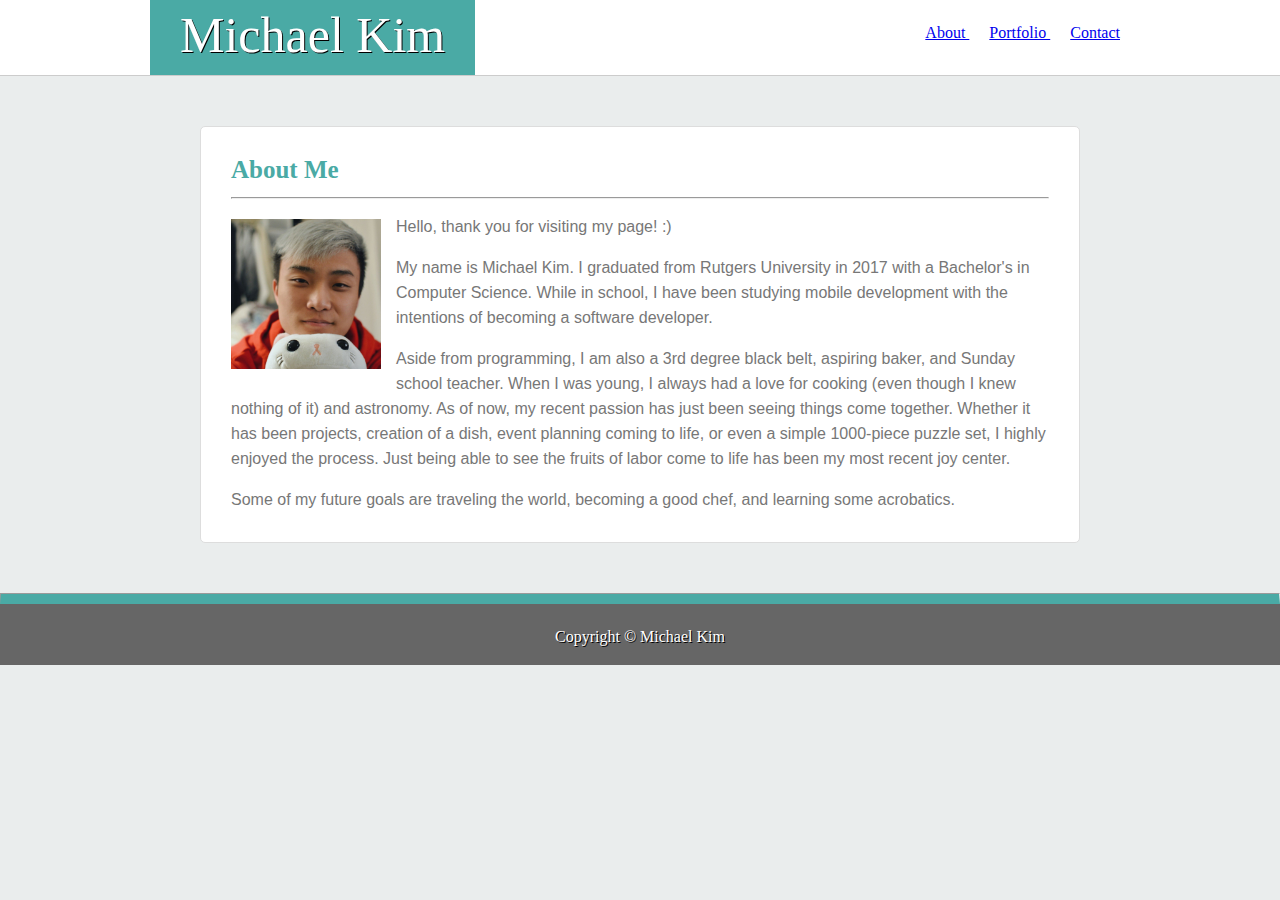
<file: index.html>
<!DOCTYPE html>
<html>
    <head>
        <link rel="stylesheet" href="./assets/css/reset.css">
        <link rel="stylesheet" href="./assets/css/style.css">

        <link href="https://fonts.googleapis.com/css?family=Nunito:300|Varela+Round" rel="stylesheet">
    </head>

    <body>
        <div class="navbar">
            <h1> Michael Kim </h1>
            <ul class="header-list">
                <li class="header-item"> <a href="./index.html"> About </a> </li>
                <li class="header-item"> <a href="./portfolio.html"> Portfolio </a> </li>
                <li class="header-item"> <a href="./contact.html"> Contact </a> </li>
            </ul>
        </div>

        <div class="clearfix">
            <h3> About Me </h3>
            <hr>
            <img id="profile-photo" src="./assets/images/pic.jpg" width=150px height=150px>
            <p> Hello, thank you for visiting my page! :) </p>
            <br>
            <p> 
                My name is Michael Kim.
                I graduated from Rutgers University in 2017 with a Bachelor's in Computer Science.
                While in school, I have been studying mobile development with the intentions of becoming a software developer.
            </p> 
            <br>
            <p>
                Aside from programming, I am also a 3rd degree black belt, aspiring baker, and Sunday school teacher.
                When I was young, I always had a love for cooking (even though I knew nothing of it) and astronomy.
                As of now, my recent passion has just been seeing things come together.
                Whether it has been projects, creation of a dish, event planning coming to life, or even a simple 1000-piece puzzle set, I highly enjoyed the process.
                Just being able to see the fruits of labor come to life has been my most recent joy center.
            </p>
            <br>
            <p>
                Some of my future goals are traveling the world, becoming a good chef, and learning some acrobatics.
            </p>
        </div>
    </body>

    <footer>
        <hr class="footer-line">
        <h5> Copyright &copy; Michael Kim </h5>
    </footer>
</html>
</file>
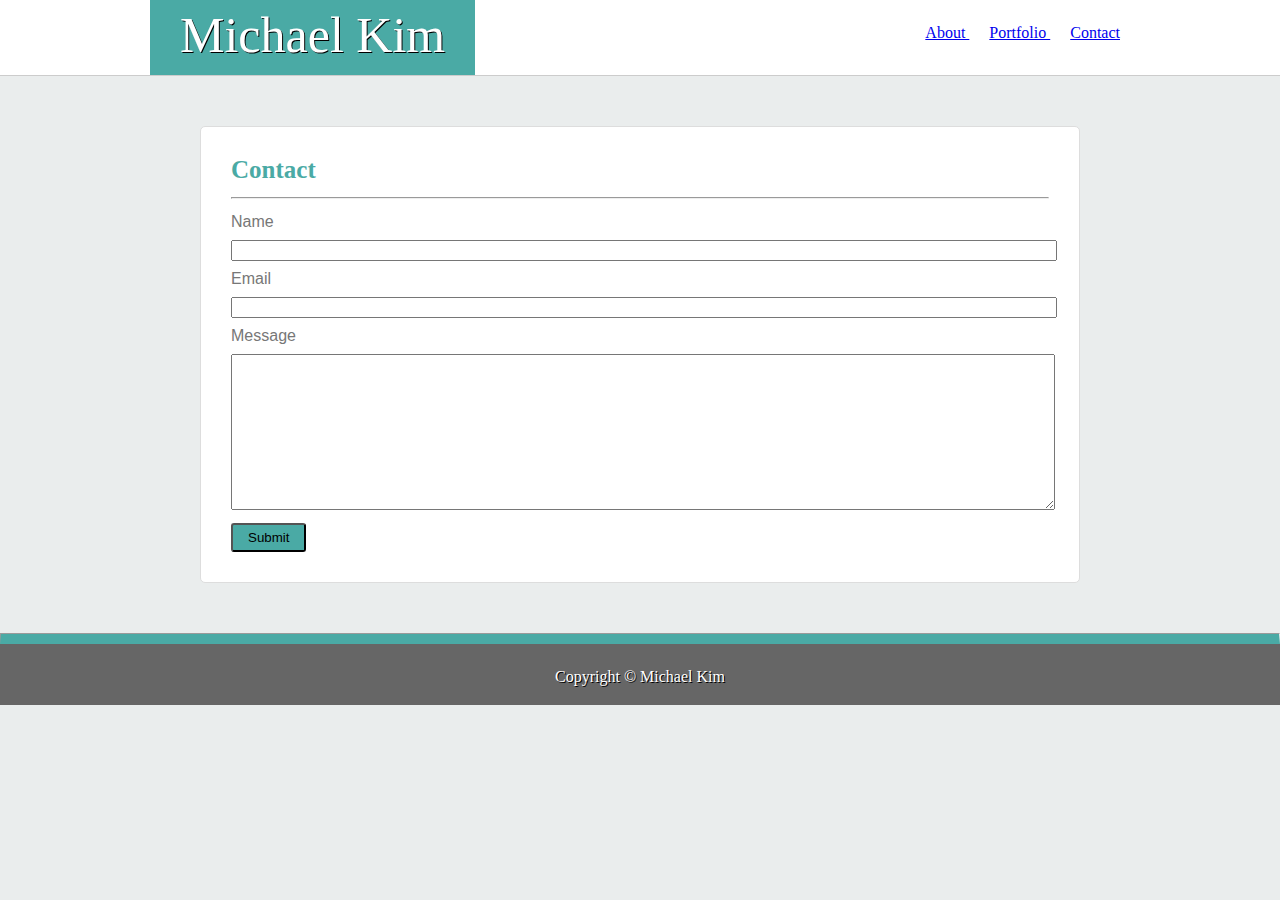
<file: contact.html>
<!DOCTYPE html>
<html>
    <head>
        <link rel="stylesheet" href="./assets/css/reset.css">
        <link rel="stylesheet" href="./assets/css/style.css">

        <link href="https://fonts.googleapis.com/css?family=Nunito:300|Varela+Round" rel="stylesheet">
    </head>

    <body>
        <div class="navbar">
            <h1> Michael Kim </h1>
            <ul class="header-list">
                <li class="header-item"> <a href="./index.html"> About </a> </li>
                <li class="header-item"> <a href="./portfolio.html"> Portfolio </a> </li>
                <li class="header-item"> <a href="./contact.html"> Contact </a> </li>
            </ul>
        </div>

        <div class="clearfix">
            <div>
                <h3> Contact </h3>
                <hr>
                <h4> Name </h4>
                <input> </input>
                <h4> Email </h4>
                <input> </input>
                <h4> Message </h4>
                <textarea> </textarea>
                <br>
                <button type="button" class="submit-button"> Submit </button>
            </div>
        </div>
    </body>

    <footer>
        <hr class="footer-line">
        <h5> Copyright &copy; Michael Kim </h5>
    </footer>
</html>
</file>
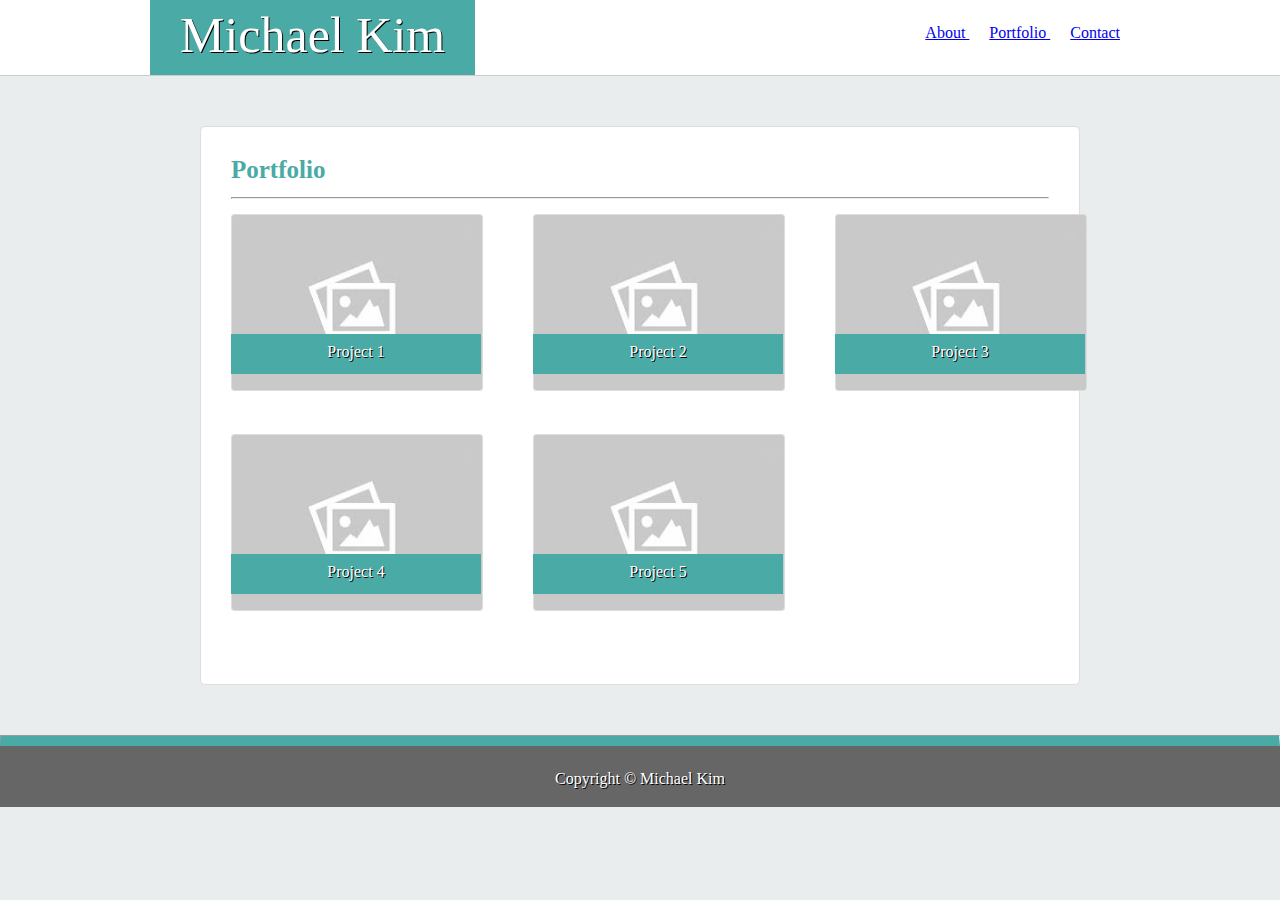
<file: portfolio.html>
<!DOCTYPE html>
<html>
    <head>
        <link rel="stylesheet" href="./assets/css/reset.css">
        <link rel="stylesheet" href="./assets/css/style.css">

        <link href="https://fonts.googleapis.com/css?family=Nunito:300|Varela+Round" rel="stylesheet">
    </head>

    <body>
        <div class="navbar">
            <h1> Michael Kim </h1>
            <ul class="header-list">
                <li class="header-item"> <a href="./index.html"> About </a> </li>
                <li class="header-item"> <a href="./portfolio.html"> Portfolio </a> </li>
                <li class="header-item"> <a href="./contact.html"> Contact </a> </li>
            </ul>
        </div>

        <div class="clearfix">
            <h3> Portfolio </h3>
            <hr>
            <table>
                <tr>
                    <td>
                        <img 
                            src="./assets/images/placeholder-image.jpg" 
                            width=250px 
                            height=175px
                            class="portfolio-image">
                        <h6> Project 1 </h6>
                    </td>
                    <td>
                        <img 
                            src="./assets/images/placeholder-image.jpg" 
                            width=250px 
                            height=175px
                            class="portfolio-image">
                        <h6> Project 2 </h6>
                    </td>
                    <td>    
                        <img 
                            src="./assets/images/placeholder-image.jpg" 
                            width=250px 
                            height=175px
                            class="portfolio-image">
                        <h6> Project 3 </h6>
                    </td>
                </tr>
                <tr>
                    <td>
                        <img 
                            src="./assets/images/placeholder-image.jpg" 
                            width=250px 
                            height=175px
                            class="portfolio-image">
                        <h6> Project 4 </h6>
                    </td>
                    <td>
                        <img 
                            src="./assets/images/placeholder-image.jpg" 
                            width=250px 
                            height=175px
                            class="portfolio-image">
                        <h6> Project 5 </h6>        
                    </td>
                </tr>
            </table>
        </div>
    </body>

    <footer>
        <hr class="footer-line">
        <h5> Copyright &copy; Michael Kim </h5>
    </footer>
</html>
</file>
<file: assets/css/style.css>
/* Navigation Bar */

h1 {
    background-color: #4aaaa5;
    color: white;
    float: left;
    font-family: 'Georgia', Times, 'Times New Roman', serif;
    font-size: 50px;
    margin-left: 150px;
    padding: 10px 30px 15px 30px;
    text-shadow: 1px 1px 0 black;
}

li {
    display: inline;
    padding: 10px;
}

.header-list {
    float: right;
    margin-right: 150px;
    margin-top: 25px;
}

.navbar {
    background-color: #ffffff;
    border-bottom: 1px solid #cccccc;
    height: 75px;
}

/* Body */

body {
    background-color: #EAEDED;
}

h3 {
    color: #4aaaa5;
    font-size: 25px;
    font-weight: bold;
}

hr {
    margin: 15px 0px;
}

.clearfix {
    border: 1px solid #dddddd;
    border-radius: 5px;
    background-color: #ffffff;
    clear: both;
    padding: 30px;
    margin: 50px 200px;
}

/* index.html */

p {
    color: #777777;
    font-family: 'Arial', 'Helvetica Neue', Helvetica, sans-serif;
    line-height: 25px;
}

.goal-item {
    color: #777777;
    display: block;
    font-family: 'Arial', 'Helvetica Neue', Helvetica, sans-serif;
    margin: 10px;
}

.goal-list {
    float: left;
}

#profile-photo {
    float: left;
    margin: 5px 15px 15px 0px;
}

/* portfolio.html */

h6 {
    background-color: #4aaaa5;
    bottom: 60px;
    color: white;
    font-family: 'Georgia', Times, 'Times New Roman', serif;
    height: 30px;
    padding-top: 10px;
    position: relative;
    text-align: center;
    text-shadow: 1px 1px 0 black;
    width: 250px;
}

td {
    padding-right: 50px;
}

.portfolio-image {
    border: 1px solid #dddddd;
    border-radius: 3px;
}

/* contact.html */

h4 {
    color: #777777;
    font-family: 'Arial', 'Helvetica Neue', Helvetica, sans-serif;
    margin-bottom: 10px;
}

input {
    margin-bottom: 10px;
    width: 100%;
}

textarea {
    margin-bottom: 10px;
    height: 150px;
    width: 100%;
}

.submit-button {
    background-color: #4aaaa5;
    border-radius: 3px;
    font-family: 'Arial', 'Helvetica Neue', Helvetica, sans-serif;
    padding: 5px 15px;
}

/* Footer */

footer {
    background-color: #666666;
    clear: both;
    text-align: center;
}

h5 {
    padding: 10px 0px 20px 0px;
    color: white;
    font-family: 'Georgia', Times, 'Times New Roman', serif;
    text-shadow: 1px 1px 0 black;
}

.footer-line {
    border-bottom: 10px solid #4aaaa5;
}
</file>
